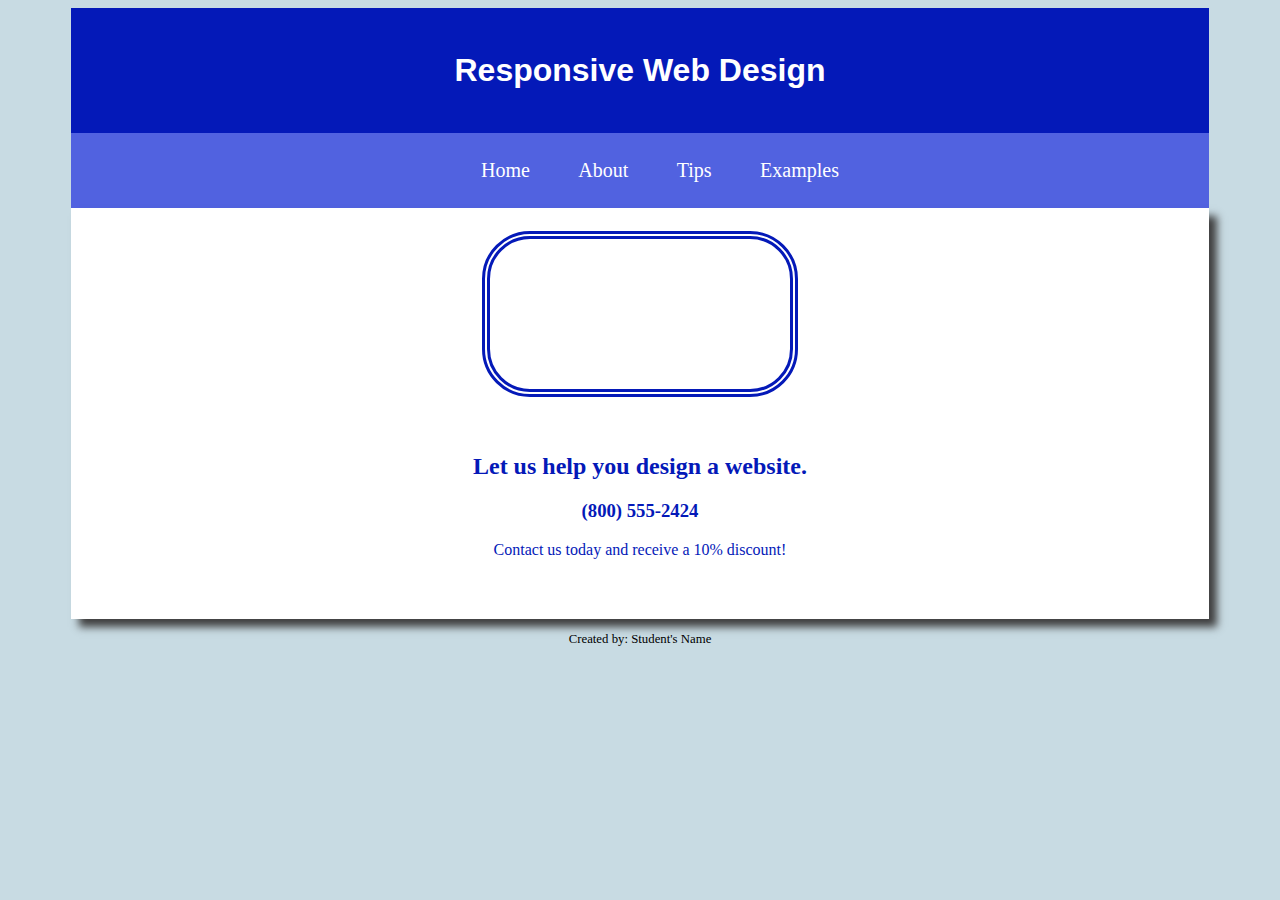
<file: chapter09/analyze/index.html>
<!DOCTYPE html>
<!-- This website template was created by: Student's First Name Student's Last Name -->
<html lang="en">
<head>
	<title>Chapter 9, Analyze</title>
	<meta charset="utf-8">
    <link rel="stylesheet" href="css/styles09.css">
</head>
<body>

	<div id="container">

	<!-- Use the header area for the website name or logo -->
	<header>
		<h1>Responsive Web Design</h1>
	</header>
	
	<!-- Use the nav area to add hyperlinks to other pages within the website -->
	<nav>
		<ul>
			<li><a href="index.html">Home</a></li>
			<li><a href="#">About</a></li>
			<li><a href="#">Tips</a></li>
			<li><a href="#">Examples</a></li>
		</ul>
	</nav>

	<!-- Use the main area to add the main content of the webpage -->
	<main>
	
		<video>
            
        </video>
        
        <aside>
            <h2>Let us help you design a website.</h2>
            <h3>(800) 555-2424</h3>
            <p>Contact us today and receive a 10% discount!</p>
        </aside>

    </main>

    

	<!-- Use the footer area to add webpage footer content -->
	<footer>
		<p>Created by: Student's Name</p>
	</footer>

	</div>
	
</body>
</html>
</file>
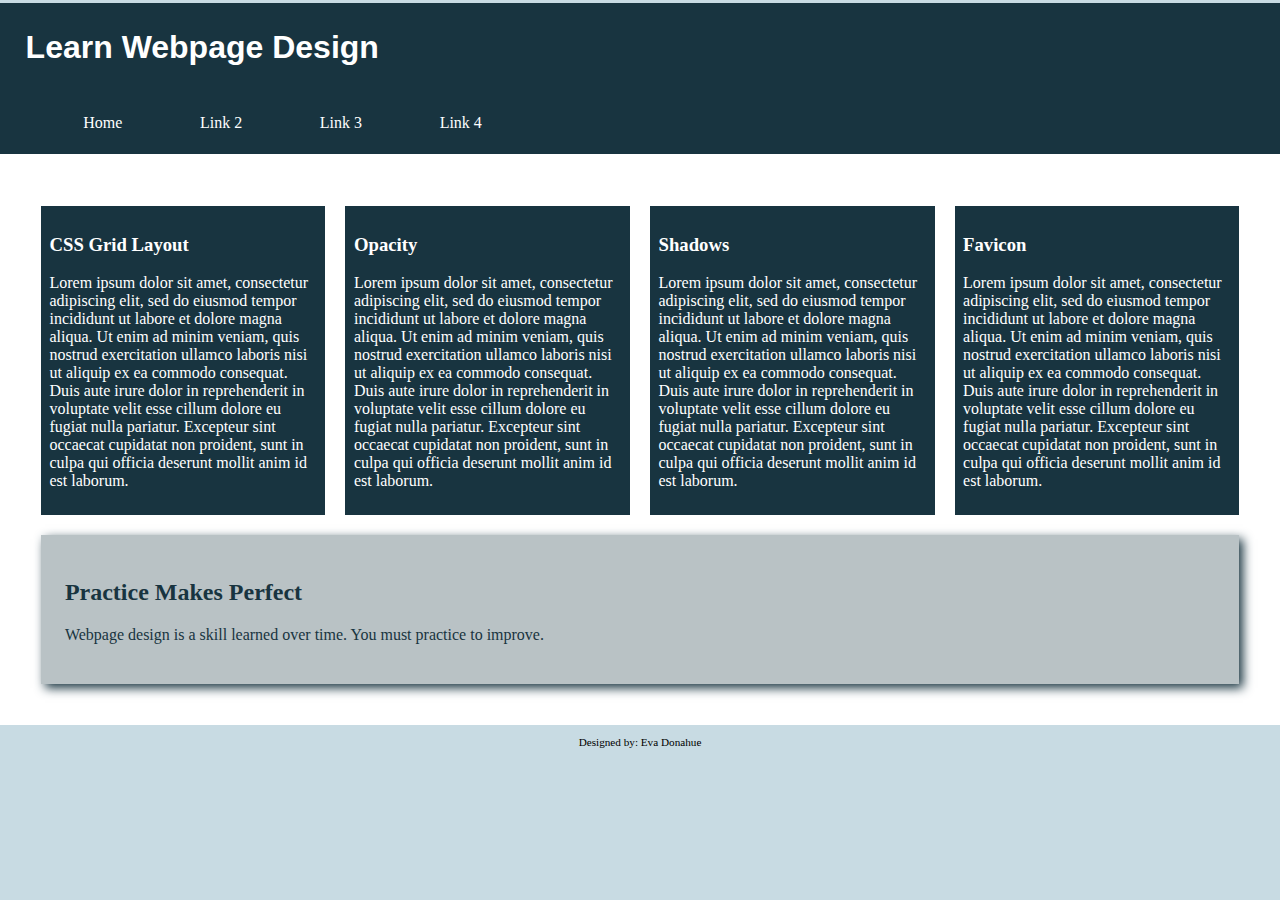
<file: chapter7/apply/index.html>
<!DOCTYPE html>
<!-- Eva Donahue 12/14/2023 -->
<html lang="en">
<head>
	<title>Webpage Design</title>
	<meta charset="utf-8">
    <link rel="stylesheet" href="css/apply07.css">
    <meta name="viewport" content="width=device-width, initial-scale=1.0">
	<link rel="icon" type="images/png" sizes="32x32" href="images/favicon-32.png">
	<link rel="apple-touch-icon" sizes="180x180" href="images/apple-touch-icon.png">
	<link rel="shortcut icon" sizes="192x192" href="images/android-chrome-192.png">
</head>
<body>

	<div id="container">

        <!-- Use the header area for the website name or logo -->
        <header>
            <h1>Learn Webpage Design</h1>
        </header>

        <!-- Use the nav area to add hyperlinks to other pages within the website -->
        <nav>
            <ul>
                <li><a href="#">Home</a></li>
                <li><a href="#">Link 2</a></li>
                <li><a href="#">Link 3</a></li>
                <li><a href="#">Link 4</a></li>
            </ul>
        </nav>

        <!-- Use the main area to add the main content of the webpage -->
        <main>

            <article class="grid">
                    <section>
                        <h3>CSS Grid Layout</h3>
                        <p>Lorem ipsum dolor sit amet, consectetur adipiscing elit, sed do eiusmod tempor incididunt ut labore et dolore magna aliqua. Ut enim ad minim veniam, quis nostrud exercitation ullamco laboris nisi ut aliquip ex ea commodo consequat. Duis aute irure dolor in reprehenderit in voluptate velit esse cillum dolore eu fugiat nulla pariatur. Excepteur sint occaecat cupidatat non proident, sunt in culpa qui officia deserunt mollit anim id est laborum.</p>
                    </section>

                    <section>
                        <h3>Opacity</h3>
                        <p>Lorem ipsum dolor sit amet, consectetur adipiscing elit, sed do eiusmod tempor incididunt ut labore et dolore magna aliqua. Ut enim ad minim veniam, quis nostrud exercitation ullamco laboris nisi ut aliquip ex ea commodo consequat. Duis aute irure dolor in reprehenderit in voluptate velit esse cillum dolore eu fugiat nulla pariatur. Excepteur sint occaecat cupidatat non proident, sunt in culpa qui officia deserunt mollit anim id est laborum.</p>
                    </section>

                    <section>
                        <h3>Shadows</h3>
                        <p>Lorem ipsum dolor sit amet, consectetur adipiscing elit, sed do eiusmod tempor incididunt ut labore et dolore magna aliqua. Ut enim ad minim veniam, quis nostrud exercitation ullamco laboris nisi ut aliquip ex ea commodo consequat. Duis aute irure dolor in reprehenderit in voluptate velit esse cillum dolore eu fugiat nulla pariatur. Excepteur sint occaecat cupidatat non proident, sunt in culpa qui officia deserunt mollit anim id est laborum.</p>
                    </section>

                    <section>
                        <h3>Favicon</h3>
                        <p>Lorem ipsum dolor sit amet, consectetur adipiscing elit, sed do eiusmod tempor incididunt ut labore et dolore magna aliqua. Ut enim ad minim veniam, quis nostrud exercitation ullamco laboris nisi ut aliquip ex ea commodo consequat. Duis aute irure dolor in reprehenderit in voluptate velit esse cillum dolore eu fugiat nulla pariatur. Excepteur sint occaecat cupidatat non proident, sunt in culpa qui officia deserunt mollit anim id est laborum.</p>
                    </section>

                   <aside>
                        <h2>Practice Makes Perfect</h2>
                        <p>Webpage design is a skill learned over time. You must practice to improve.</p>
				</aside>

            </article>

        </main>

        <!-- Use the footer area to add webpage footer content -->
        <footer>
            <p>Designed by: Eva Donahue</p>
		</footer>

	</div>
	
</body>
</html>
</file>
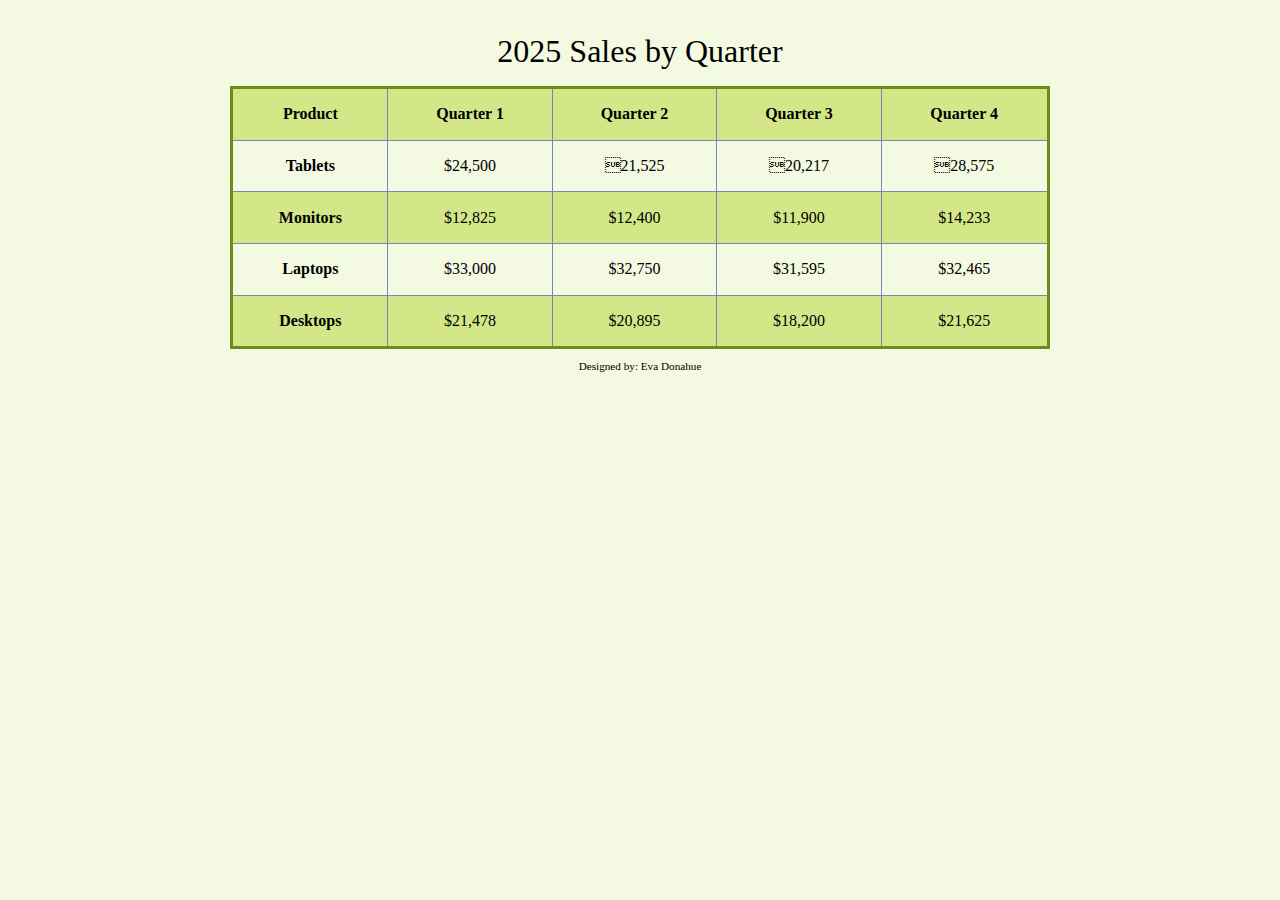
<file: chapter8/apply/index.html>
<!DOCTYPE html>
<!-- Student Name: Eva Donahue 
	 Date: 1-9-23 
-->
<html lang="en">
<head>
	<title>Chapter 08 Apply</title>
	<meta charset="utf-8">
    <link rel="stylesheet" href="css/apply08.css">
</head>
<body>

	<div id="container">

        <!-- Use the main area to add the main content of the webpage -->
	   <main>
           <table>
		   	<caption>2025 Sales by Quarter</caption>
			   <tr> <!--Row 1-->
			   	   <th>Product</th>
				   <th>Quarter 1</th>
				   <th>Quarter 2</th>
				   <th>Quarter 3</th>
				   <th>Quarter 4</th>
			   </tr>
			    <tr> <!--Row 2-->
					<th>Tablets</th>
			   		<td>&#36;24,500</td>
					<td>&#26;21,525</td>
					<td>&#26;20,217</td>
					<td>&#26;28,575</td>
			   </tr>
			    <tr> <!--Row 3-->
			   		<th>Monitors</th>
					<td>&#36;12,825</td>
					<td>&#36;12,400</td>
					<td>&#36;11,900</td>
					<td>&#36;14,233</td>
			   </tr>
			    <tr> <!--Row 4-->
			   		<th>Laptops</th>
					<td>&#36;33,000</td>
					<td>&#36;32,750</td>
					<td>&#36;31,595</td>
					<td>&#36;32,465</td>
			   </tr>
			    <tr> <!--Row 5-->
			   		<th>Desktops</th>
					<td>&#36;21,478</td>
					<td>&#36;20,895</td>
					<td>&#36;18,200</td>
					<td>&#36;21,625</td>
			   </tr>
		   </table>
        </main>

        <!-- Use the footer area to add webpage footer content -->
        <footer>
            <p>Designed by: Eva Donahue</p>
        </footer>

	</div>
	
</body>
</html>
</file>
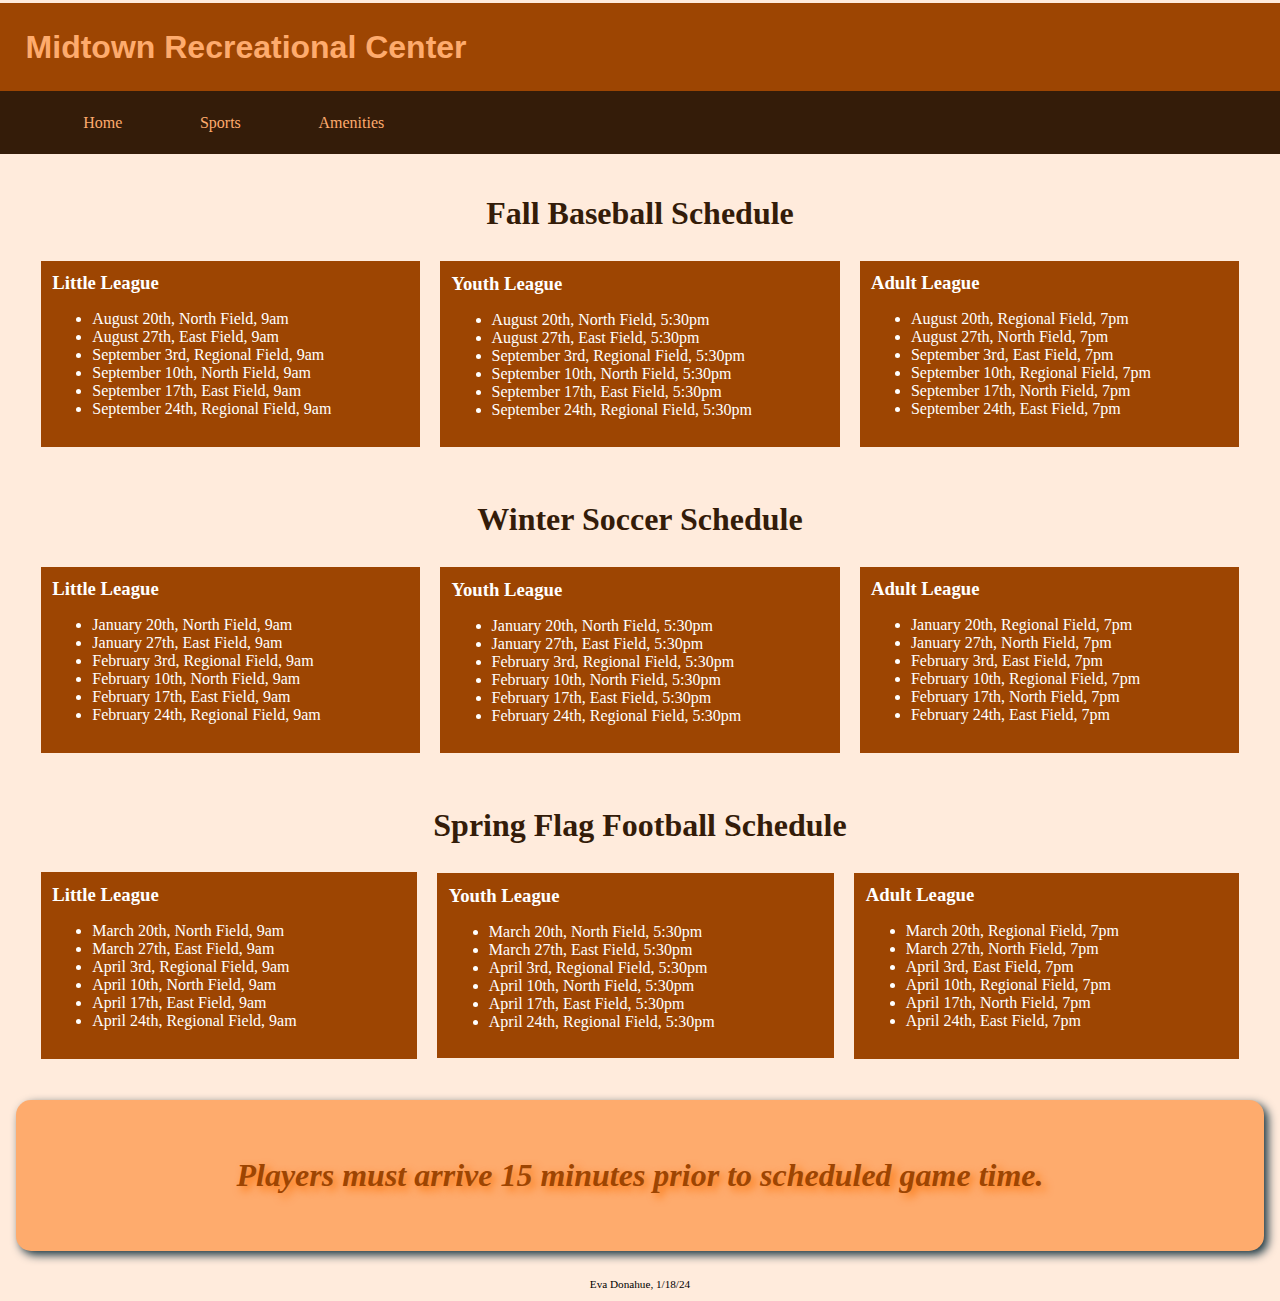
<file: analyze/analyze07.html>
<!DOCTYPE html>
<!-- 
Student: Eva Donahue
Date: 1/18/24
-->
<html lang="en">
<head>
	<title>Game Schedule</title>
	<meta charset="utf-8">
    <link rel="stylesheet" href="css/styles07.css">
    <meta name="viewport" content="width=device-width, initial-scale=1.0">
</head>
<body>

	<div id="container">

        <!-- Use this area for the website name or logo -->
        <header>
            <h1>Midtown Recreational Center</h1>
        </header>

        <!-- Use this area to add hyperlinks to other pages within the website -->
        <nav>
            <ul>
                <li><a href="index.html">Home</a></li>
                <li><a href="link2.html">Sports</a></li>
                <li><a href="link3.html">Amenities</a></li>
            </ul>
		</nav>

        <!-- Use the main area to add the main content of the webpage -->
        <main>
            
            <h1>Fall Baseball Schedule</h1>
            <article class="grid">

                <section>
                <h3>Little League</h3>
                <ul>				
                    <li>August 20th, North Field, 9am</li>
                    <li>August 27th, East Field, 9am</li>
                    <li>September 3rd, Regional Field, 9am</li>
                    <li>September 10th, North Field, 9am</li>
                    <li>September 17th, East Field, 9am</li>
                    <li>September 24th, Regional Field, 9am</li>
                </ul>
                </section>
                
                <section>
                <h3>Youth League</h3>
                <ul>				
                    <li>August 20th, North Field, 5:30pm</li>
                    <li>August 27th, East Field, 5:30pm</li>
                    <li>September 3rd, Regional Field, 5:30pm</li>
                    <li>September 10th, North Field, 5:30pm</li>
                    <li>September 17th, East Field, 5:30pm</li>
                    <li>September 24th, Regional Field, 5:30pm</li>
                </ul>
                </section>

                <section>
                <h3>Adult League</h3>
                <ul>
                    <li>August 20th, Regional Field, 7pm</li>
                    <li>August 27th, North Field, 7pm</li>
                    <li>September 3rd, East Field, 7pm</li>
                    <li>September 10th, Regional Field, 7pm</li>
                    <li>September 17th, North Field, 7pm</li>
                    <li>September 24th, East Field, 7pm</li>
                </ul>
                </section>

            </article>

            <h1>Winter Soccer Schedule</h1>
            <article class="grid">

                <section>
                <h3>Little League</h3>
                <ul>				
                    <li>January 20th, North Field, 9am</li>
                    <li>January 27th, East Field, 9am</li>
                    <li>February 3rd, Regional Field, 9am</li>
                    <li>February 10th, North Field, 9am</li>
                    <li>February 17th, East Field, 9am</li>
                    <li>February 24th, Regional Field, 9am</li>
                </ul>
                </section>
                
                <section>
                <h3>Youth League</h3>
                <ul>				
                    <li>January 20th, North Field, 5:30pm</li>
                    <li>January 27th, East Field, 5:30pm</li>
                    <li>February 3rd, Regional Field, 5:30pm</li>
                    <li>February 10th, North Field, 5:30pm</li>
                    <li>February 17th, East Field, 5:30pm</li>
                    <li>February 24th, Regional Field, 5:30pm</li>
                </ul>
                </section>

                <section>
                <h3>Adult League</h3>
                <ul>
                    <li>January 20th, Regional Field, 7pm</li>
                    <li>January 27th, North Field, 7pm</li>
                    <li>February 3rd, East Field, 7pm</li>
                    <li>February 10th, Regional Field, 7pm</li>
                    <li>February 17th, North Field, 7pm</li>
                    <li>February 24th, East Field, 7pm</li>
                </ul>
                </section>

            </article>
                
            <h1>Spring Flag Football Schedule</h1>
            <article class="grid">

                <section>
                <h3>Little League</h3>
                <ul>				
                    <li>March 20th, North Field, 9am</li>
                    <li>March 27th, East Field, 9am</li>
                    <li>April 3rd, Regional Field, 9am</li>
                    <li>April 10th, North Field, 9am</li>
                    <li>April 17th, East Field, 9am</li>
                    <li>April 24th, Regional Field, 9am</li>
                </ul>
                </section>
                
                <section>
                <h3>Youth League</h3>
                <ul>				
                    <li>March 20th, North Field, 5:30pm</li>
                    <li>March 27th, East Field, 5:30pm</li>
                    <li>April 3rd, Regional Field, 5:30pm</li>
                    <li>April 10th, North Field, 5:30pm</li>
                    <li>April 17th, East Field, 5:30pm</li>
                    <li>April 24th, Regional Field, 5:30pm</li>
                </ul>
                </section>

                <section>
                <h3>Adult League</h3>
                <ul>
                    <li>March 20th, Regional Field, 7pm</li>
                    <li>March 27th, North Field, 7pm</li>
                    <li>April 3rd, East Field, 7pm</li>
                    <li>April 10th, Regional Field, 7pm</li>
                    <li>April 17th, North Field, 7pm</li>
                    <li>April 24th, East Field, 7pm</li>
                </ul>
                </section>

            </article>

            <aside>
                <p>Players must arrive 15 minutes prior to scheduled game time.</p>
            </aside>

        </main>

        <!-- Use the footer area to add webpage footer content -->
        <footer>
            <p>Eva Donahue, 1/18/24</p>
        </footer>

	</div>
	
</body>
</html>
</file>
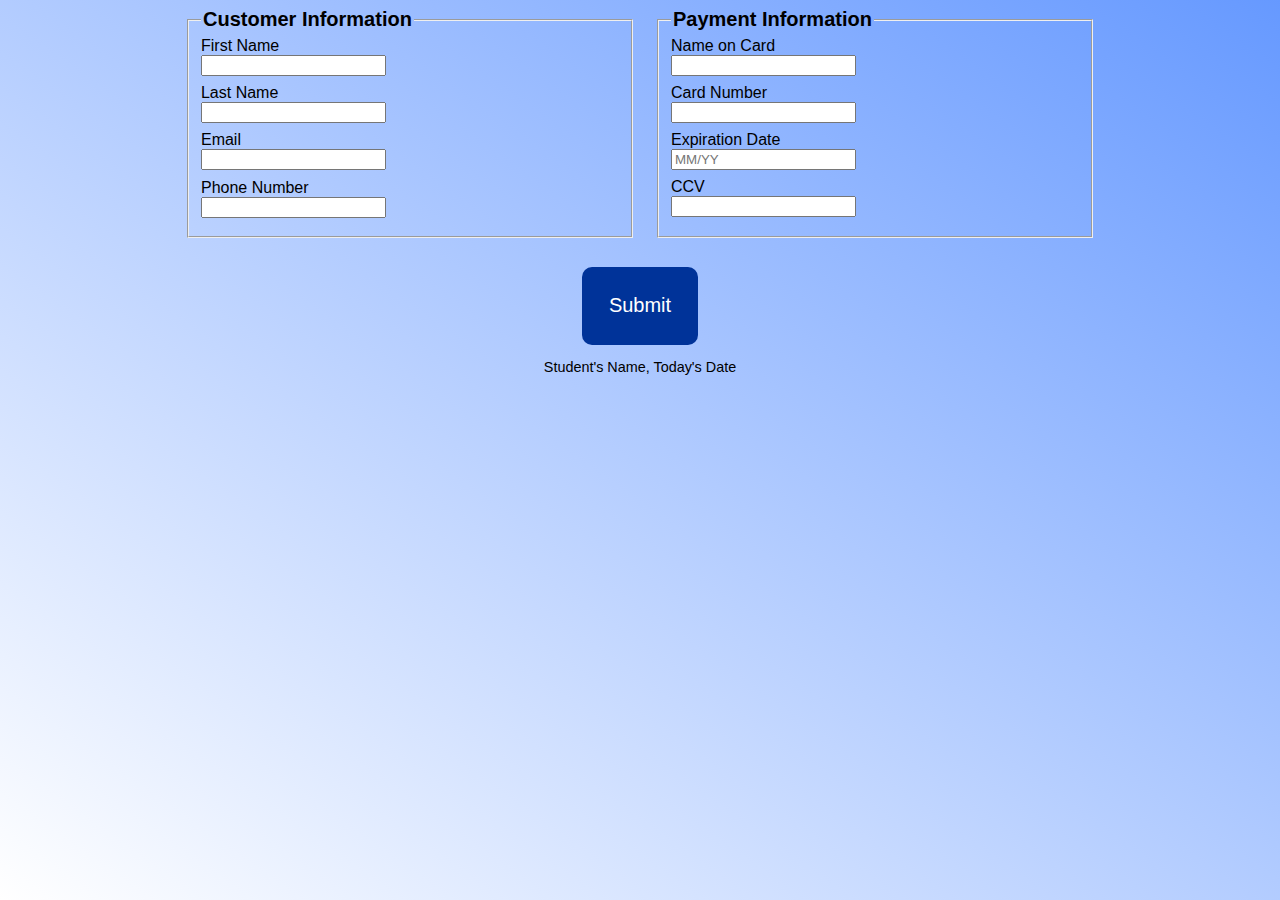
<file: chapter8/analyze/analyze08.html>
<!DOCTYPE html>
<!-- 
Student Name: Eva Donahue
Date: 1-11-23
-->
<html lang="en">
<head>
	<title>Form Example</title>
	<meta charset="utf-8">
    <meta name="viewport" content="width=device-width, initial-scale=1.0">
	<link rel="stylesheet" href="css/styles08.css">
</head>
<body>

	<div id="container">

        <!-- Use the main area to add the main content of the webpage -->
        <main>
	<form class="grid">
		
	<fieldset> 
		<legend>Customer Information</legend>
		<label for="FirstName">First Name</label><br>
		<input type="text" name="fName" id="fName"><br>
		<label for="LastName">Last Name</label><br>
		<input type="text" name="lName" id="lName"> <br>
		<label for="Email">Email</label><br>
		<input type="email" name="email" id="email"> <br>
		<label for="Phone Number">Phone Number</label><br>
		<input type="tel" name="phone" id="phone">
	</fieldset>
		
	<fieldset>
		<legend>Payment Information</legend>
		<label for="NameOnCard">Name on Card</label><br>
		<input type="text" name="cName" id="cName"><br> 
		<label for="CardNumber">Card Number</label><br>
		<input type="number" name="cNum" id="cNum"><br>
		<label for="ExpirationDate">Expiration Date</label><br>
		<input type="text" name="expDate" id="expDate" placeholder="MM/YY"><br>
		<label for="CCV">CCV</label><br>
		<input type="number" name="ccv" id="ccv">
	</fieldset>
	
		<input type="submit" id="submit" value="Submit" class="btn">
	</form>
	

</main>

<!-- Use the footer area to add webpage footer content -->
<footer>
    <p>Student's Name, Today's Date</p>
</footer>

	</div>
	
</body>
</html>
</file>
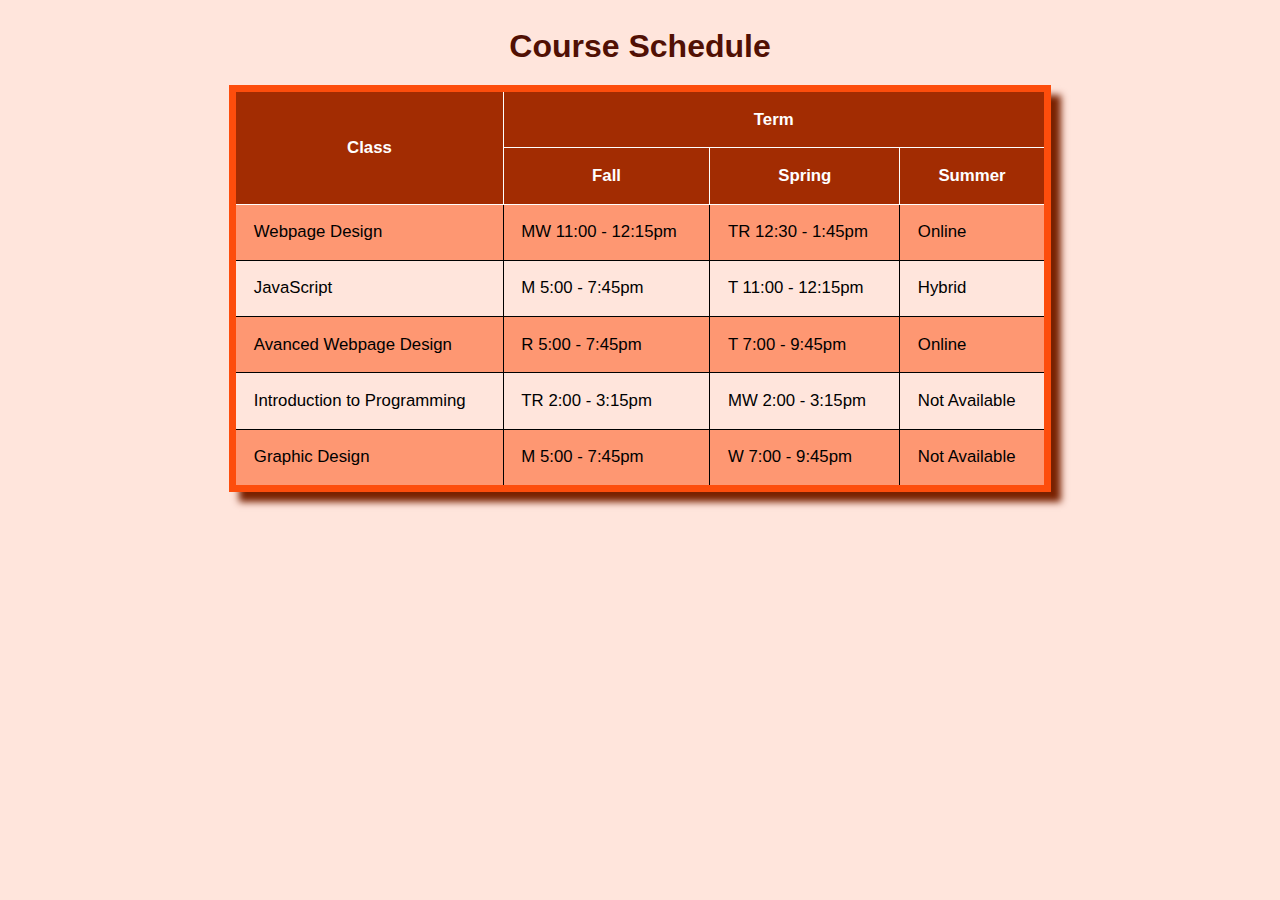
<file: chapter8/extend/extend/extend08/extend08.html>
<!doctype html>
<!--
Student Name: Eva Donahue
Date:1/10/23
-->
<html>
<head>
<meta charset="UTF-8">
<title>extend08.html</title>
<link rel="stylesheet" href="css/extend.css">
</head>

<body>
	<table>
		<caption>Course Schedule</caption>
		<tr>
			
				<th rowspan="2">Class</th>
				<th colspan="3">Term</th>
		
		</tr>
		<tr>
				<th>Fall</th>
				<th>Spring</th>
				<th>Summer</th>
		</tr>
		<tbody>
		<tr>
			<td>Webpage Design</td>
			<td>MW 11:00 - 12:15pm</td>
			<td>TR 12:30 - 1:45pm</td>
			<td>Online</td>
		</tr>
		
		<tr>
			<td>JavaScript</td>
			<td>M 5:00 - 7:45pm</td>
			<td>T 11:00 - 12:15pm</td>
			<td>Hybrid</td>
		</tr>
		<tr>
			<td>Avanced Webpage Design</td>
			<td>R 5:00 - 7:45pm</td>
			<td>T 7:00 - 9:45pm</td>
			<td>Online</td>
		</tr>
		
		<tr>
			<td>Introduction to Programming</td>
			<td>TR 2:00 - 3:15pm</td>
			<td>MW 2:00 - 3:15pm</td>
			<td>Not Available</td>
		</tr>
		
		<tr>
			<td>Graphic Design</td>
			<td>M 5:00 - 7:45pm</td>
			<td>W 7:00 - 9:45pm</td>
			<td>Not Available</td>
		</tr>
		</tbody>
	</table>
</body>
</html>
</file>
<file: chapter09/analyze/css/styles09.css>
/*
    Student Name
	File Name: 
	Current Date: 
*/

/* Style rule for body specifies a background color */
body {
	background-color: #c8dbe3;
}

/* Style rule for the container */
#container {
	width: 90%;
	margin: 0 auto;
}

/* Style rule for the header element */
header {
	font-family: Verdana, Arial, sans-serif;
	margin-top: 0.2em;
	background-color: #0419B8;
	color: #fff;
	padding: 2%;
    text-align: center;
}

/* Style rules for the nav */
nav {
	background-color: #5162E0;
	padding: 0.5%;
    text-align: center;
    font-size: 1.25em;
}

nav li {
	display: inline;
}

nav li a {
	color: #fff;
	padding-left: 2%;
	padding-right: 2%;
	text-decoration: none;
}

/* Style rule for main content  */
main {
	display: block;
	padding: 2%;
	background-color: #fff;
	box-shadow: .5em .5em .5em #404040;
    text-align: center;
}

aside {
  border-radius: 3em;
  padding: 2%;
  margin-top: 1%;
  color: #0419b8;
}

video {
	border: 0.5em double #0419B8;
	border-radius: 3em;
}

/* Style for the footer element */
footer {
	font-size: .80em;
	text-align: center;
}
</file>
<file: chapter8/analyze/css/styles08.css>
/*
Author:
Date:
File Name: 
*/

/* Style for body specifies a background color */
body {
	background: linear-gradient(to top right, #fff 0%, #6699ff 100%) no-repeat fixed center;
    font-family: Geneva, Arial, sans-serif;
}

/* Style for the container element */
#container {
	width: 90%;
	margin: 0 auto;
}

/* Style rules for form elements */


/* Style for the footer element */
footer {
	font-size: .9em;
	text-align: center;
}

fieldset, input{
	margin-bottom: 2%;
}

legend{
	font-size:1.25em;
	font-weight:bold;
}

.btn{
	border:none;	
	margin: 0 auto;
	display:block;
	padding:5%;
	background-color:#003399;
	font-size:1.25em;
	border-radius:10px;
	color:#fff;
}

/* Media query for tablet layout */ 
@media only screen and (min-width: 600px) {

	form{
		width:80%;
		margin: 0 auto;
	}
	
	.grid{
		display:grid;
		grid-template-columns: auto auto;
		grid-gap:20px;
	}
	
	.btn{
		grid-column: 1 / span 2;
		padding:3%;
	}
    
}
</file>
<file: chapter8/extend/extend/extend08/css/extend.css>
@charset "UTF-8";
/* CSS Document */

caption{
	font-size: 2em;
	padding: 20px;
	color:#511004;
	font-family:sans-serif;
	font-weight:bold;
}

table{
	border: 7px solid #fd4d0c;
	border-collapse: collapse;
	margin: 0 auto;
	width:65%;
	box-shadow: 10px 10px 7px #792101;
}

th, td{
	font-size: 1.05em;
	padding: 1.05em;
	font-family:sans-serif;
	border:1px solid #000;
	border-collapse:collapse;
	
}

body{
	background-color:#ffe5dc;
}

tr:nth-child(odd){
	background-color:#fe9772;
}

th{
	border: 1px solid #fff;
	background-color: #a22c02;
	color:white;
}
</file>
<file: chapter7/apply/css/apply07.css>
/*
Author:
Date:
File Name: 
*/

/* CSS Reset */
body, header, nav, main, footer, h1, div, section, article, aside {
    margin: 0;
    padding: 0;
    border: 0;
}

/* Style rule for body */
body {
	background-color: #c8dbE3;
}

/* Style rules for mobile viewport */

/* Style rule for header */
header {
	font-family: Verdana, Arial, sans-serif;
	margin-top: 0.2em;
	background-color: #183440;
	color: #fff;
	padding: 2%;
}

/* Style rules for nav area */
nav {
	background-color: #183440;
	padding: 0.5%;
}

nav li {
	display: inline;
}

nav li a {
	color: #fff;
	padding: 1% 3%;
	text-decoration: none;
}

/* Style rules for main content  */
main {
	padding: 1em;
	background-color: #fff;
}

section {
	background-color:#183440;
	color:#fff;
	margin-top:4%;
	padding:3%;
}

article {
	top-margin:1%;
	padding:2%;
}

aside {
	background-color:rgba(24, 52, 64, 0.3);
	padding:2%;
	top-margin:1%;
	color:#183440;
	box-shadow: 4px 4px 10px #183440;
}

footer {
	font-size: .70em;
	text-align: center;
}

/* Media Query for Tablet Viewport */
@media screen and (min-width: 650px), print {
    
	.grid{
		display:grid;
		grid-template-columns:auto auto;
		grid-gap:20px;
	}
	
	aside{
		grid-column: 1 / span 2;
	}
    
}

/* Media Query for Desktop Viewport */
@media screen and (min-width: 1024px), print {

	.grid{
		grid-template-columns: auto auto auto auto;
	}
	
	aside{
		grid-column: 1 / span 4;
	}
    
}
</file>
<file: chapter8/apply/css/apply08.css>
/*
Author: Eva Donahue
Date: 1-9-23
File Name: Chapter 08: Apply
*/

/* CSS Reset */
body, main, footer, table {
    margin: 0;
    padding: 0;
    border: 0;
}

/* Style rule for body */
body {
	background-color: #f4f9e1;
}

/* Style rule for the container */
#container {
	width: 80%;
	margin: 0 auto;
}

/* Style for the footer element */
footer {
	font-size: .70em;
	text-align: center;
}

/*Style rules for table*/
table{
	width:80%;
	margin: 0 auto;
	border: 3px solid #71881b;
}

table, tr, th, td{
	border-collapse: collapse;
	padding:2%;
}

caption{
	font-size: 2em;
	padding:2%;
	margin-top:2%;
}

th, td{
	border: 1px solid #7188bb;
}

td{
	text-align:center;
}

tr:nth-child(odd){
	background-color:#d3e788;
}
</file>
<file: analyze/css/styles07.css>
/*
Author:
Date:
File Name: 
*/

/* CSS Reset */
body, header, nav, main, footer, h1, h3, div, article, aside, section {
    margin: 0;
    padding: 0;
    border: 0;
}

/* Style rule for body */
body {
	background-color: #ffebdc;
}

/* Style rules for mobile viewport */

/* Style rule for header */
header {
	font-family: Verdana, Arial, sans-serif;
	margin-top: 0.2em;
	background-color: #9d4502;
	color: #feab6d;
	padding: 2%;
}

/* Style rules for nav area */
nav {
	background-color: #341c09;
	padding: 0.5%;
}

nav li {
	display: inline;
}

nav li a {
	color: #feab6d;
	padding: 1% 3%;
	text-decoration: none;
}

/* Style rules for main content  */
main {
	padding: 1em;
}

main h1 {
    color: #341c09;
    text-align: center;
    margin-top: 2%;
}

section {
    color: #fff;
    padding: 3%;
	background-color:#9d4502;
	margin: 1% 0;
}

article {
    padding: 2%;
}

aside {
    background-color: #feab6d;
    padding: 2%;
    margin-top: 1%;
    color: #9d4502;
    font-size: 2em;
    font-weight: bold;
    font-style: italic;
    text-align: center;
    border-radius: 15px;
	text-shadow: 4px 4px 8px #fc7307;
	box-shadow: 4px 4px 10px #183440;
}

footer {
	font-size: .70em;
	text-align: center;
}

/* Media Query for Tablet Viewport */
@media screen and (min-width: 700px), print {
    
	.grid{
		display:grid;
		grid-template-columns: auto auto auto;
		grid-gap:20px;
	}
	
	aside{
		grid-column: 1 / span 3;
	}
    
}
</file>
